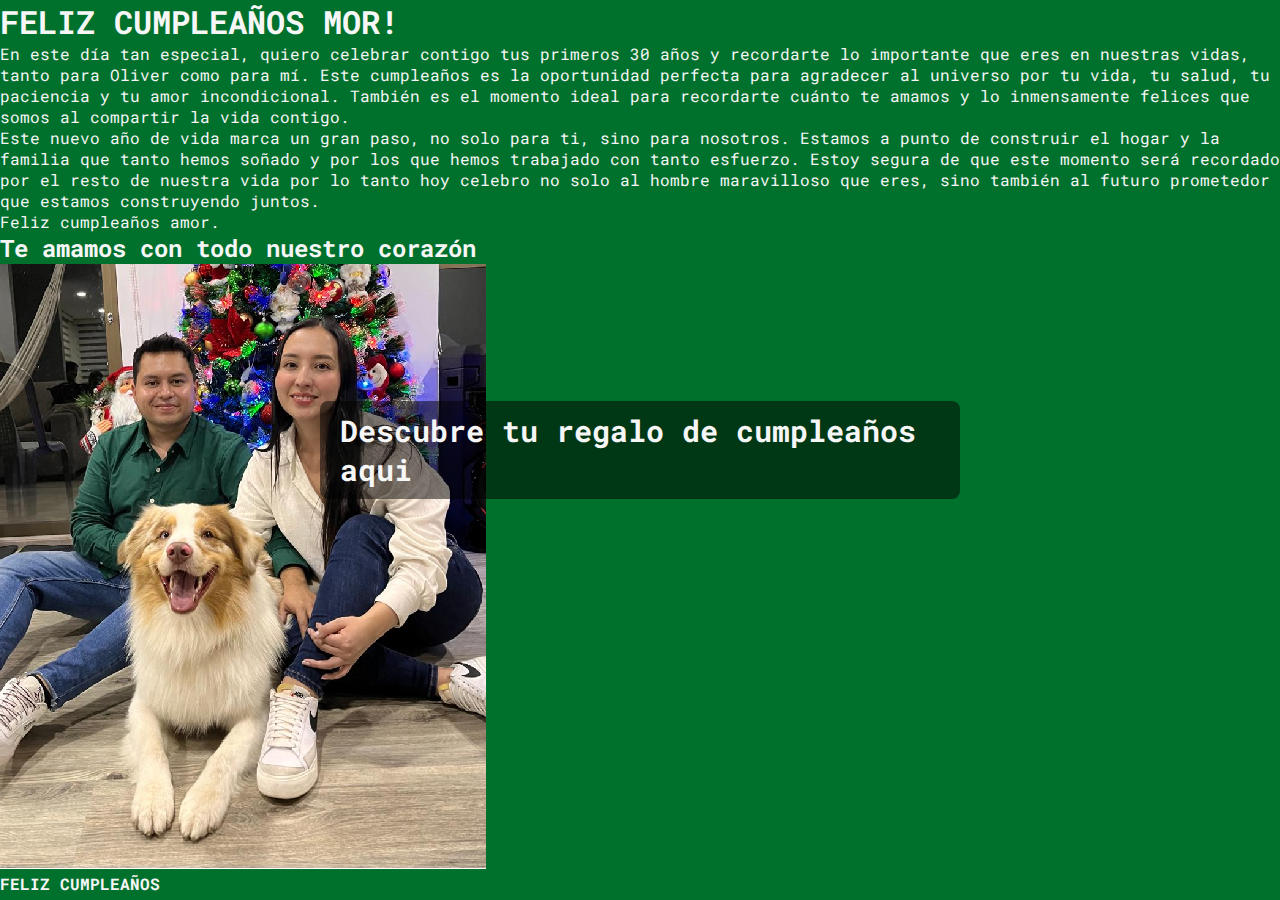
<file: index.html>
<!DOCTYPE html>
<html lang="es-mx">
<head>
    <meta charset="UTF-8"> 
    <meta http-equiv="X-UA-Compatible" content="IE=edge">
    <meta name="viewport" content="width=device-width, initial-scale=1.0">
    <title>Portafolio</title>
    <link rel="stylesheet" href="style.css">

</head>
<body>
    
    <main class="presentacion">
        <section class="presentacion__contenido">
            <h1 class="presentacion__contenido__titulo">
                FELIZ CUMPLEAÑOS
                <strong class="titulo-destaque">MOR!
                </strong></h1>
                <p class="presentacion__contenido__texto">
                    En este día tan especial, quiero celebrar contigo tus primeros 30 años y recordarte lo importante que eres en 
                    nuestras vidas, tanto para Oliver como para mí. Este cumpleaños es la oportunidad perfecta para agradecer al 
                    universo por tu vida, tu salud, tu paciencia y tu amor incondicional. También es el momento ideal para recordarte 
                    cuánto te amamos y lo inmensamente felices que somos al compartir la vida contigo.                   
                </p>
                <p class="presentacion__contenido__texto">                 
                    Este nuevo año de vida marca un gran paso, no solo para ti, sino para nosotros. 
                    Estamos a punto de construir el hogar y la familia que tanto hemos soñado y por los que hemos trabajado con tanto esfuerzo.                     
                    Estoy segura de que este momento será recordado por el resto de nuestra vida por lo tanto hoy celebro 
                    no solo al hombre maravilloso que eres, sino también al futuro prometedor que estamos construyendo juntos.
                    
                </p>
                <p class="presentacion__contenido__texto">                 
                
                    Feliz cumpleaños amor.
                    
                </p>
                <div class="presentacion__enlaces">
                    <h2 class="presentacion__enlaces__subtitulo">Te amamos con todo nuestro corazón</h2>
                    <a class="header__menu__link" href="about.html">Descubre tu regalo de cumpleaños aqui</a>
                        
                    </a>
                    
                </div>
               
        </section>
            <img src="foto.png" alt="Foto de Ana García desarrolando un proyecto">
    </main>
    <footer class="footer">
        <p><strong>FELIZ CUMPLEAÑOS</strong> </p>
    </footer>
</body>
</html>
</file>
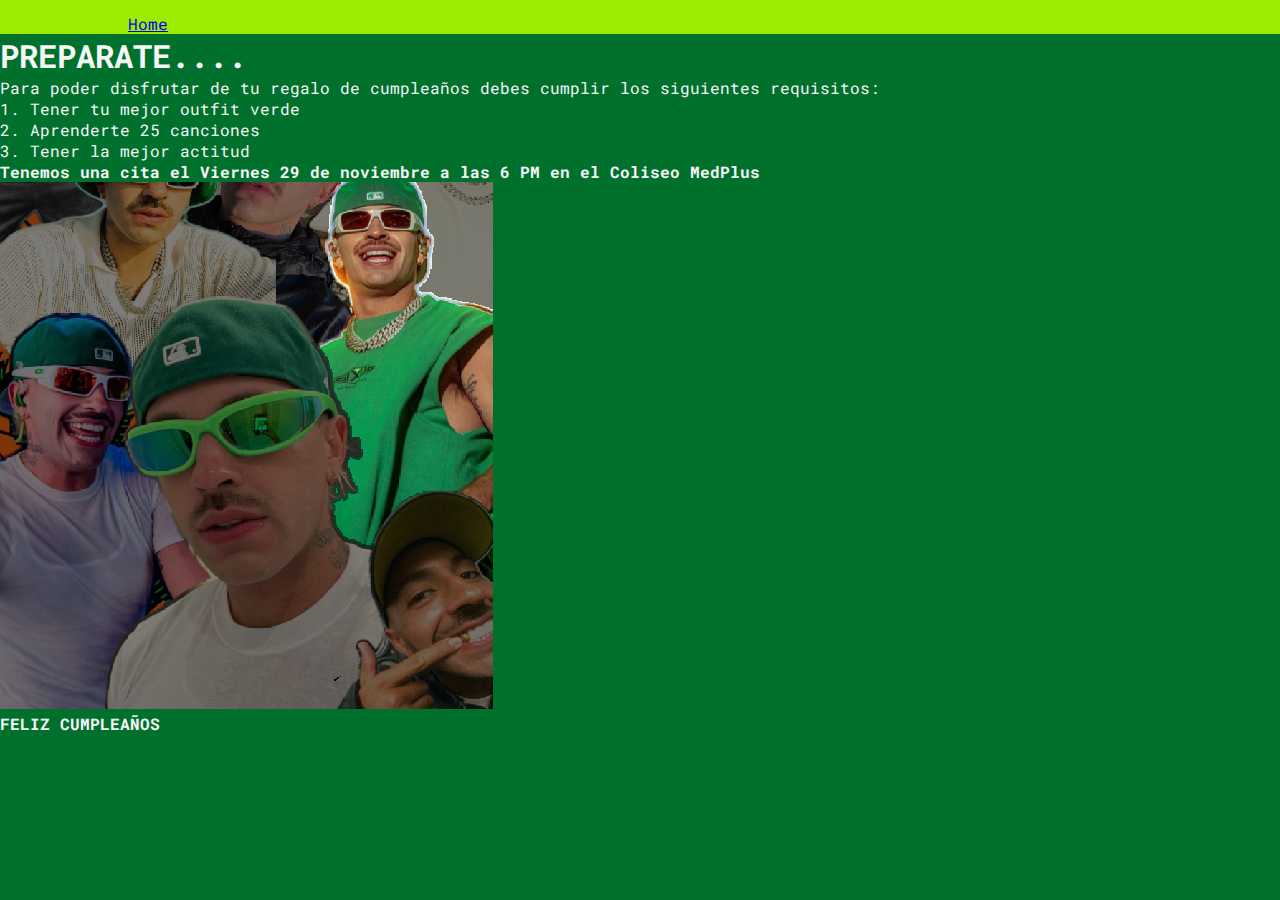
<file: about.html>
<!DOCTYPE html>
<html lang="es-mx">
<head>
    <meta charset="UTF-8">
    <meta name="viewport" content="width=device-width, initial-scale=1.0">
    <title>Portafolio</title>
    <link rel="stylesheet" href="style.css">

</head>
<body>
    <header class="header">
        <nav class="header__menu">
            <a class="header__menu_" href="index.html">Home</a>
        </nav>
    
       </header>

    <main class="presentacion">
        <section class="presentacion__contenido">
            <h1 class="presentacion__contenido__titulo">
                <strong class="titulo-destaque">PREPARATE....
                </strong></h1>   
                <p class="presentacion__contenido__texto">Para poder disfrutar de tu regalo de 
                    cumpleaños debes cumplir los siguientes requisitos:
                </p>
                <p class="presentacion__contenido__texto">
                    1. Tener tu mejor outfit verde 
                </p>
                <p class="presentacion__contenido__texto">
                    2. Aprenderte 25 canciones
                </p>
                <p class="presentacion__contenido__texto">
                    3. Tener la mejor actitud 
                </p>
                <p class="presentacion__contenido__texto">
                    <strong> Tenemos una cita el Viernes 29 de noviembre a las 6 PM en el Coliseo MedPlus </strong>
                </p>
               
        </section>
            <img src="instagram.png" alt="Foto de Feid">
    </main>
    <footer class="footer">
        <p> <strong>FELIZ CUMPLEAÑOS</strong> </p>

        

    </footer>
    
</body>
</html>
</file>
<file: style.css>
@import url('https://fonts.googleapis.com/css2?family=Roboto+Mono:ital,wght@0,100..700;1,100..700&display=swap');

:root {
    --color-primario: #00712D;
    --color-secundario: #F6F6F6;
    --color-terciario: #9BEC00;
    --color-hover: #272727;

    --fuente-krona: "Roboto Mono", monospace;
    --fuente-montserrat: "Roboto Mono", monospace;

    --font-size-large: 2rem;
    --font-size-medium: 1.5rem;
    --font-size-small: 1rem;
}

* {
    padding: 0;
    margin: 0;
    box-sizing: border-box;
}

body {
    background-color: var(--color-primario);
    color: var(--color-secundario);
    font-family: var(--fuente-montserrat);
}

.header {
    position: relative; /* Para que los elementos absolutos se posicionen respecto a este contenedor */
    padding: 1% 0 0 10%;
    background-color: var(--color-terciario);
}

.header__image {
    width: 100%;
    height: auto;
}

.header__menu__link {
    font-family: var(--fuente-montserrat);
    font-size: 30px;
    font-weight: 700;
    color: var(--color-secundario);
    text-decoration: none;

    position: absolute; /* Coloca el enlace en una posición específica dentro del contenedor */
    top: 50%; /* Ajusta la posición superior al 50% de la altura del contenedor */
    left: 50%; /* Ajusta la posición izquierda al 50% del ancho del contenedor */
    transform: translate(-50%, -50%); /* Centra el enlace */
    z-index: 1; /* Asegura que el enlace esté por encima de la imagen */
    background-color: rgba(0, 0, 0, 0.5); /* Añade un fondo semi-transparente */
    padding: 10px 20px;
    border-radius: 8px;
}

.header__menu__link:hover {
    background-color: var(--color-hover);
}
</file>
